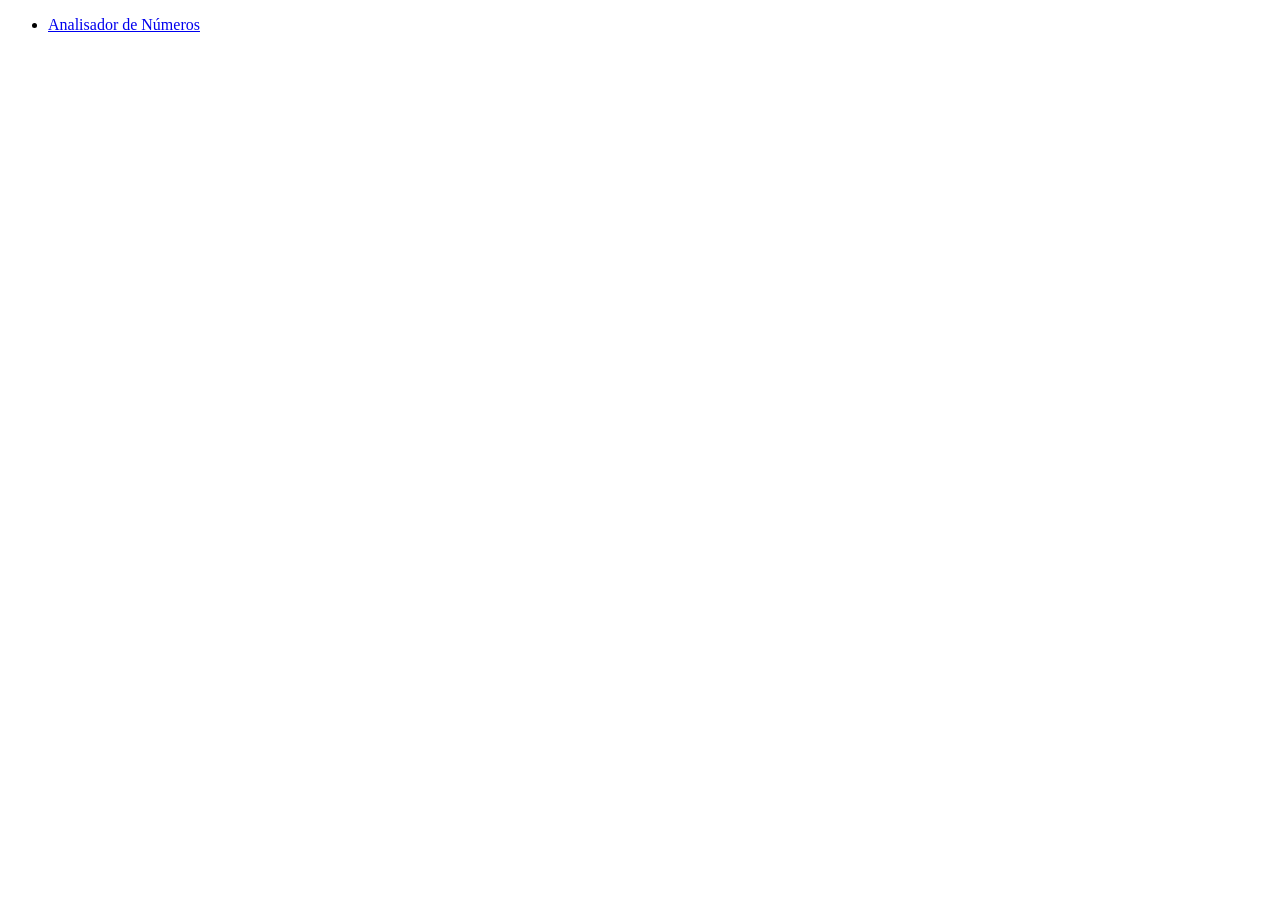
<file: index.html>
<!DOCTYPE html>
<html lang="pt-br">
<head>
  <meta charset="UTF-8">
  <meta http-equiv="X-UA-Compatible" content="IE=edge">
  <meta name="viewport" content="width=device-width, initial-scale=1.0">
  <title>Atividade JS</title>
</head>
<body>
  <ul>
    <li><a href="numeros.html">Analisador de Números</a></li>
  </ul>
</body>
</html>
</file>
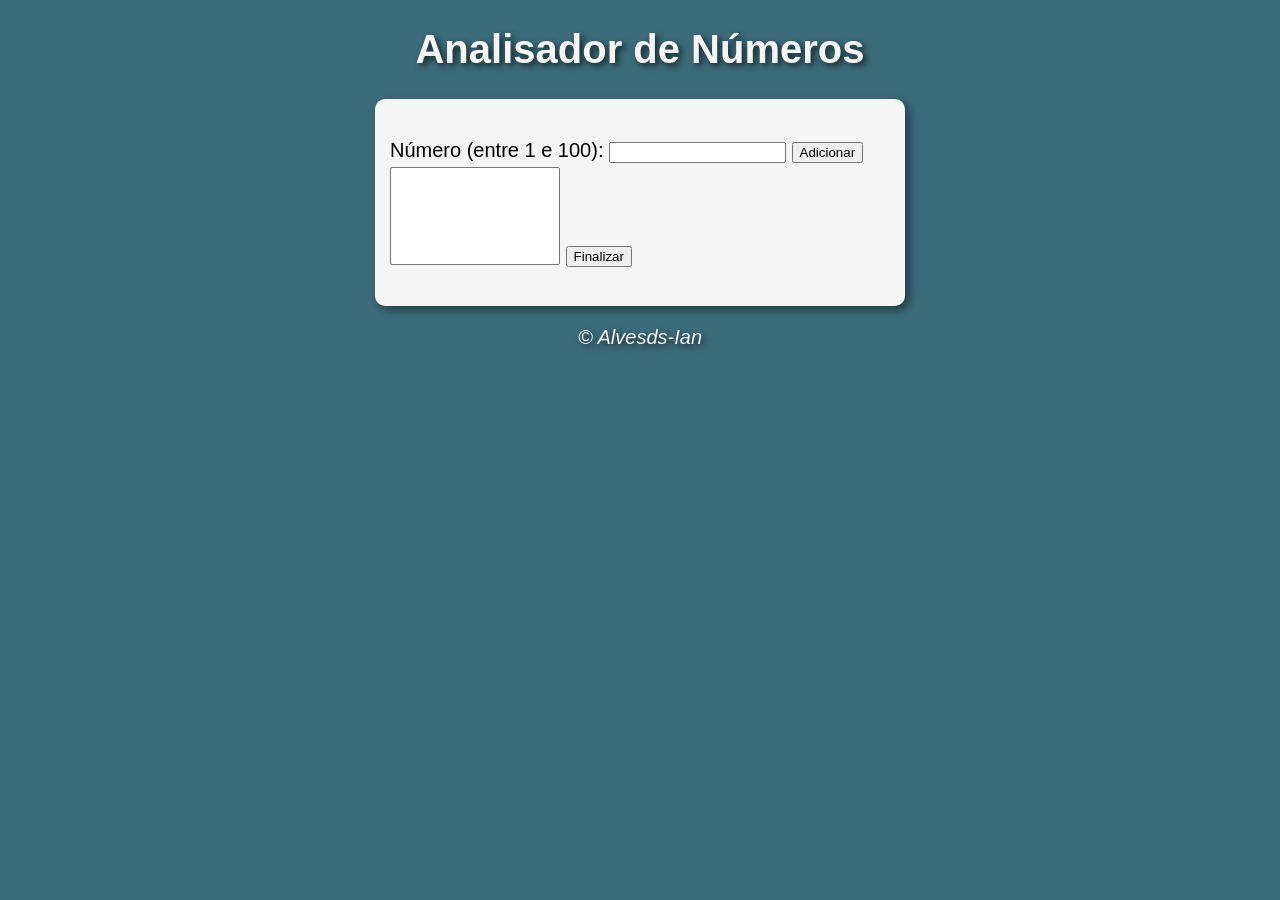
<file: numeros.html>
<!DOCTYPE html>
<html lang="pt-BR">
<head>
    <meta charset="UTF-8">
    <meta name="viewport" content="width=device-width, initial-scale=1.0">
    <title>Analisador de valores</title>
    <link rel="stylesheet" href="estilo.css">
</head>
<body>
    <header>
        <h1>Analisador de Números</h1>
    </header>
    <section>
        <div>
            <p>
                Número (entre 1 e 100): 
                <input type="number" name="fnum" id="fnum">
                <input type="button" value="Adicionar" onclick="adicionar()">
                <select name="flista" id="flista" size="6"></select>
                <input type="button" value="Finalizar" onclick="finalizar()">
            </p>
        </div>
        <div id="res">
            
        </div>
    </section>
    <footer>
        <p>&copy; Alvesds-Ian</p>
    </footer>
    <script src="script.js"></script>
</body>
</html>
</file>
<file: estilo.css>
body {
    background-color:rgb(60, 107, 122);
    font: normal 15pt Arial;
}
header {
    color: whitesmoke;
    text-align: center;
    text-shadow: 3px 3px 6px rgba(0, 0, 0, 0.671);
}
section {
    background: whitesmoke;
    border-radius: 10px;
    padding: 15px;
    width: 500px;
    margin: auto;
    box-shadow: 4px 4px 8px rgba(0, 0, 0, 0.452);
}
select#flista {
    width: 170px;
}
div {
    line-height: 25pt;
}
footer {
    color: whitesmoke;
    text-align: center;
    font-style: italic;
    text-shadow: 3px 3px 6px rgba(0, 0, 0, 0.671);
}
</file>
